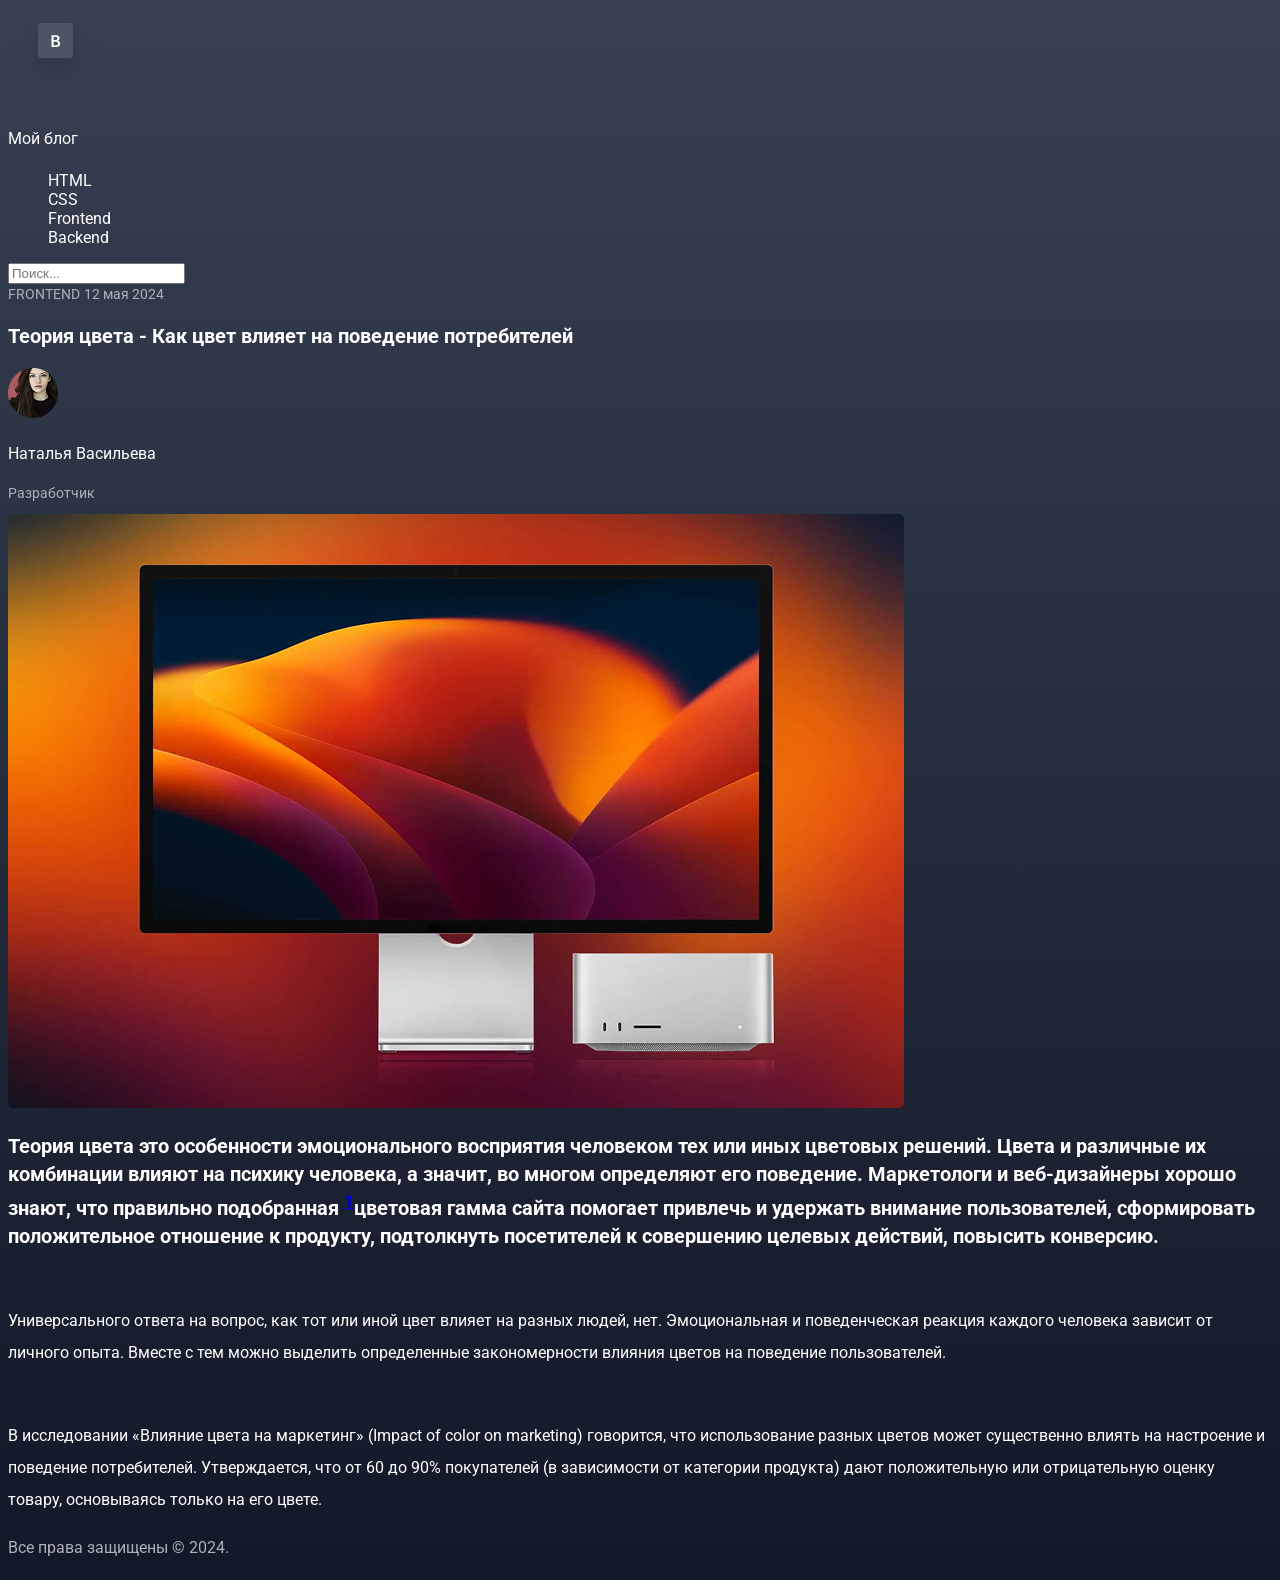
<file: index.html>
<!DOCTYPE html>
<html lang="en">

<head>
    <meta charset="UTF-8">
    <meta name="viewport" content="width=device-width, initial-scale=1.0">
    <link href="https://fonts.googleapis.com/css2?family=Roboto:wght@400;500;700&display=swap" rel="stylesheet">

    <link rel="stylesheet" href="styles/style.css">
    <title>Document</title>
</head>

<body>
    <header>
        <nav>
            <div class="logo">
                <img src="images/Logo.png" alt="Логотип">
                <p>Мой блог
                <p>
            </div>

            <ul class="nav-links">
                <li><a href="#">HTML</a></li>
                <li><a href="#">CSS</a></li>
                <li><a href="#">Frontend</a></li>
                <li><a href="#">Backend</a></li>
            </ul>

            <div class="search">
                <input type="text" placeholder="Поиск...">
            </div>
        </nav>
    </header>
    <main></main>
    <section>
        <span class="post-category">FRONTEND</span>
        <time datetime="2024-05-12" class="post-date">12 мая 2024</time>
        <H1>Теория цвета - Как цвет влияет на поведение потребителей</H1>
        <div class="author">
            <img src="images/Avatar.png" alt="Аватар пользователя" class="author-avatar">
            <div class="author-info">
                <p class="author-name">Наталья Васильева
                <p>
                <p class="author-role">Разработчик</p>
            </div>
        </div>
    </section>


    <img src="images/big_mac_image.png" alt="<Больщое зображение>">
    <section>

        <h3> Теория цвета это особенности эмоционального
            восприятия человеком тех или иных цветовых решений.
            Цвета и различные их
            комбинации влияют на психику человека, а значит, во многом определяют его поведение. Маркетологи и
            веб-дизайнеры хорошо
            знают, что правильно подобранная <sup><a href="index.html">1</a></sup>цветовая гамма сайта
            помогает привлечь и удержать внимание пользователей, сформировать
            положительное отношение к продукту, подтолкнуть посетителей к совершению целевых действий,
            повысить конверсию. </h3>
        <br>
        <p>Универсального ответа на вопрос, как тот или иной цвет влияет на разных людей, нет. Эмоциональная и
            поведенческая
            реакция каждого человека зависит от личного опыта. Вместе с тем можно выделить определенные
            закономерности влияния
            цветов на поведение пользователей.</p>
        <br>
        <p>
            В исследовании «Влияние цвета на маркетинг» (Impact of color on marketing) говорится, что
            использование разных цветов
            может существенно влиять на настроение и поведение потребителей. Утверждается, что от 60 до 90%
            покупателей (в
            зависимости от категории продукта) дают положительную или отрицательную оценку товару, основываясь
            только на его цвете.</p>
    </section>
    </main>

    <footer class="page-footer">

        <p>Все права защищены &#xA9 2024.
        <p>


</body>

</html>
</file>
<file: styles/style.css>
body {
    font-family: Roboto;
    background: linear-gradient(180deg, #374151 0%, #111827 100%);
    color: #FFFFFF;
    font-weight: 400;
}

h1 {
    font-family: Roboto;
    font-size: 20px;
    line-height: 32px;
}

h2 {
    font-size: 20px;
    line-height: 32px;
}

h3 {

    font-size: 20px;
    line-height: 28px;

}

h4 {

    font-size: 20px;
    line-height: 28px;

}

p {
    font-family: Roboto;

    font-size: 16px;

    line-height: 32px;

}

.nav-links {
    list-style: none;
}

.nav-links a {

    font-size: 16px;
    line-height: 100%;
    list-style: none;
    color: #FFFFFF;
    text-decoration: none;

}

.post-category {
    color: #ADB1B7;
    font-size: 14px;
    line-height: 100%;
}

.post-date {
    color: #ADB1B7;
    font-size: 14px;
    line-height: 100%;

}

.author-role {
    color: #ADB1B7;
    font-size: 14px;
    line-height: 100%;
}

.page-footer p {
    color: #ADB1B7;
}
</file>
